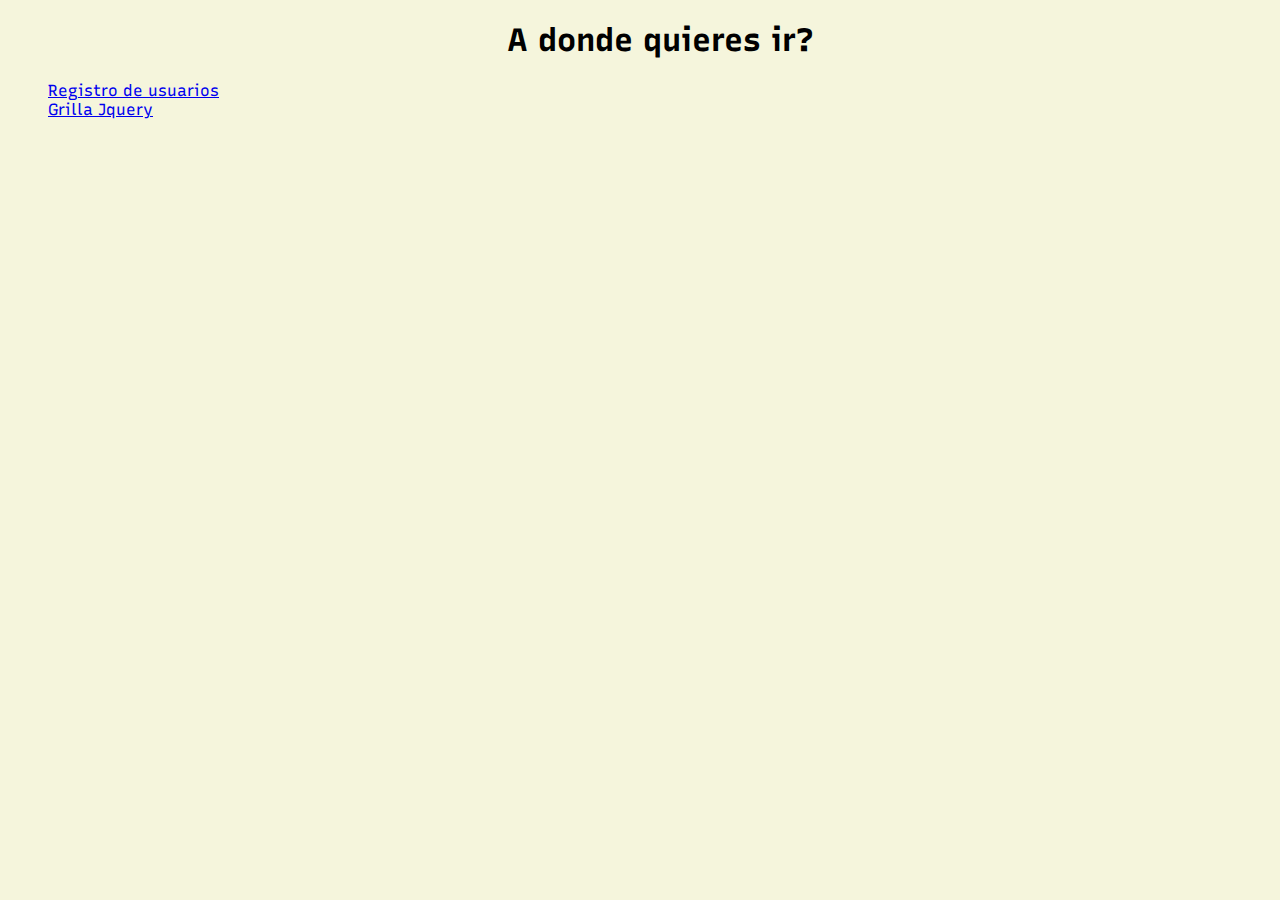
<file: taller6-master/index.html>
<!doctype html>
<html lang="en">
  <head>
    <!-- Required meta tags -->
    <meta charset="utf-5">
    <meta name="viewport" content="width=device-width, initial-scale=1, shrink-to-fit=no">

    <!-- Bootstrap CSS -->
    <link rel="stylesheet" href="https://stackpath.bootstrapcdn.com/bootstrap/4.5.1/css/bootstrap.min.css" integrity="sha384-VCmXjywReHh4PwowAiWNagnWcLhlEJLA5buUprzK8rxFgeH0kww/aWY76TfkUoSX" crossorigin="anonymous">
    <link href="https://fonts.googleapis.com/css2?family=Recursive:wght@500&display=swap" rel="stylesheet">
    <link rel="stylesheet" href="index.css">

    <title>Menu</title>
  </head>
  <body>
      <div class="container">
          <div class="row">
                <menu>
                    <h1>A donde quieres ir?</h1>
                    <a href="registro.html">Registro de usuarios</a>
                    <br>
                    <a href="jquery.html">Grilla Jquery</a>
                </menu>
          </div>
      </div>
    



    <!-- Optional JavaScript -->
    <!-- jQuery first, then Popper.js, then Bootstrap JS -->
    <script src="https://code.jquery.com/jquery-3.5.1.slim.min.js" integrity="sha384-DfXdz2htPH0lsSSs5nCTpuj/zy4C+OGpamoFVy38MVBnE+IbbVYUew+OrCXaRkfj" crossorigin="anonymous"></script>
    <script src="https://cdn.jsdelivr.net/npm/popper.js@1.16.1/dist/umd/popper.min.js" integrity="sha384-9/reFTGAW83EW2RDu2S0VKaIzap3H66lZH81PoYlFhbGU+6BZp6G7niu735Sk7lN" crossorigin="anonymous"></script>
    <script src="https://stackpath.bootstrapcdn.com/bootstrap/4.5.1/js/bootstrap.min.js" integrity="sha384-XEerZL0cuoUbHE4nZReLT7nx9gQrQreJekYhJD9WNWhH8nEW+0c5qq7aIo2Wl30J" crossorigin="anonymous"></script>
  </body>
</html>
</file>
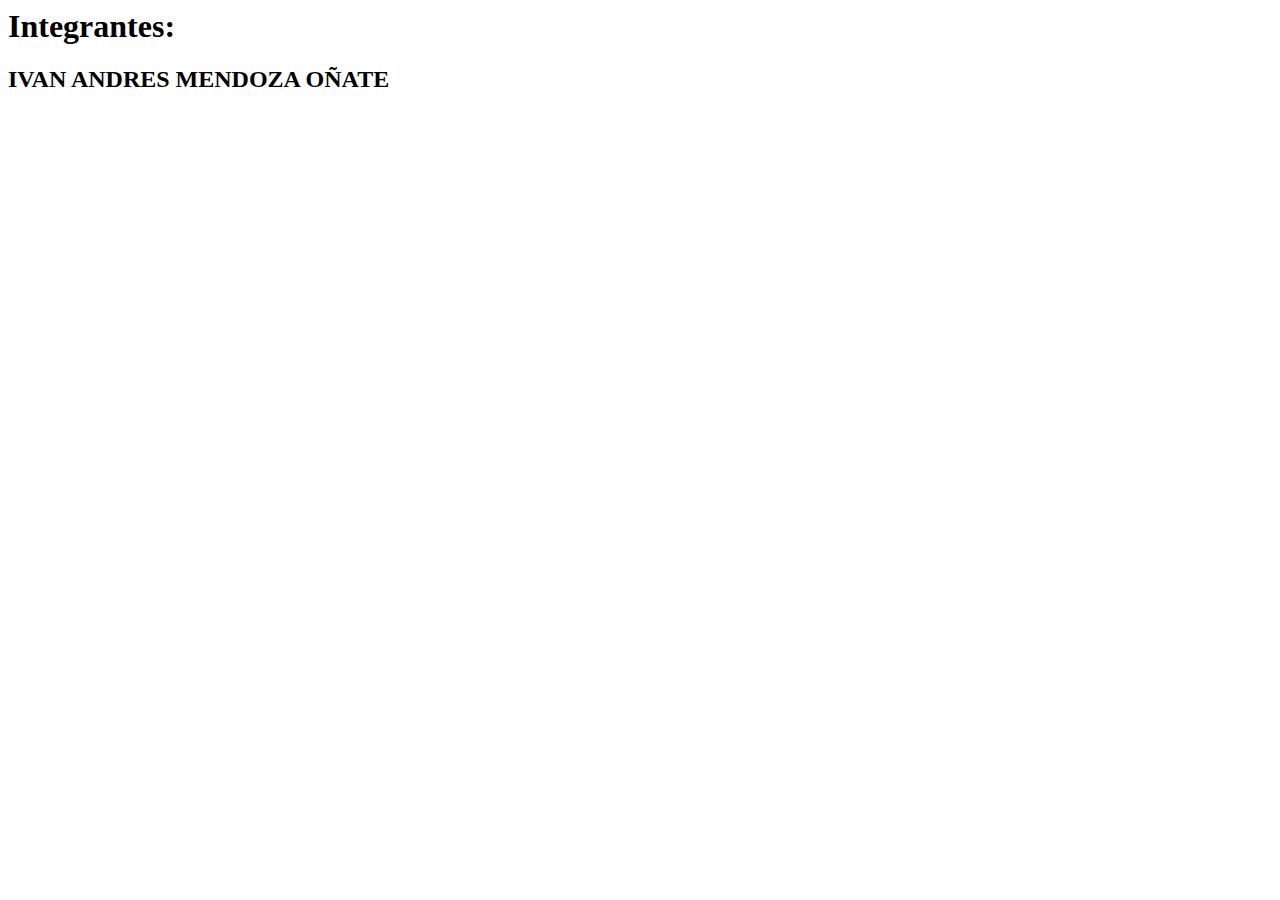
<file: taller6-master/integrantes.html>
<html>
    <head>
        <title>
            Integrantes
        </title>
    </head>
    <body>
        <h1>
            Integrantes: 
        </h1>
        <h2>
            IVAN ANDRES MENDOZA OÑATE
        </h2>
        <h2>
            
        </h2>
    </body>
</html>
</file>
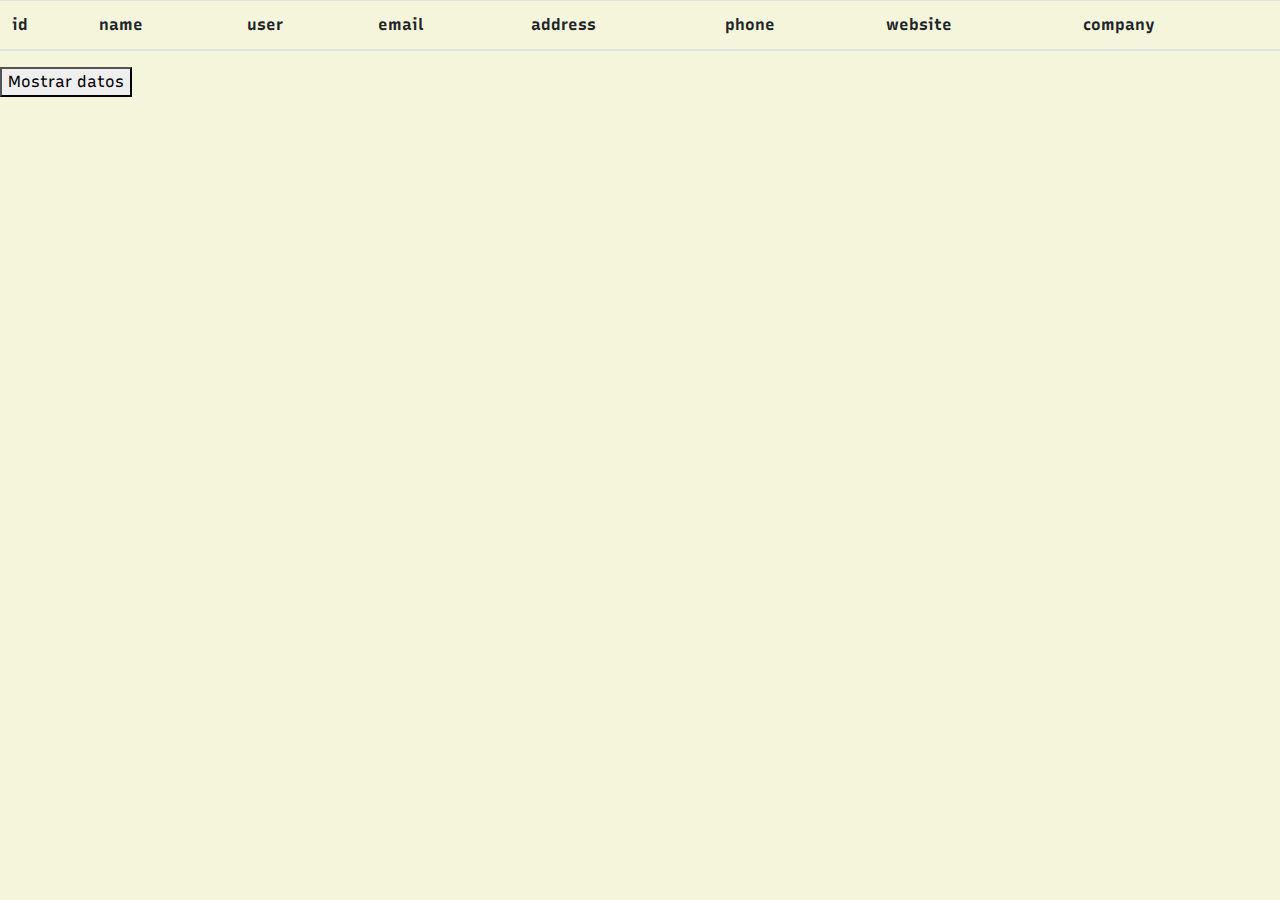
<file: taller6-master/jquery.html>
<!doctype html>
<html lang="en">
  <head>
    <!-- Required meta tags -->
    <meta charset="utf-8">
    <meta name="viewport" content="width=device-width, initial-scale=1, shrink-to-fit=no">

    <!-- Bootstrap CSS -->
    <link rel="stylesheet" href="https://stackpath.bootstrapcdn.com/bootstrap/4.4.1/css/bootstrap.min.css" integrity="sha384-Vkoo8x4CGsO3+Hhxv8T/Q5PaXtkKtu6ug5TOeNV6gBiFeWPGFN9MuhOf23Q9Ifjh" crossorigin="anonymous">
    <link href="https://fonts.googleapis.com/css2?family=Recursive:wght@500&display=swap" rel="stylesheet">
    <link rel="stylesheet" href="jquery.css">
    <title>Grilla</title>
  </head>
  <body>
       
            <table class="table">
                <thead>
                <tr>
                    <th>id</th>
                    <th>name</th>
                    <th>user</th>
                    <th>email</th>
                    <th>address</th>
                    <th>phone</th>
                    <th>website</th>
                    <th>company</th>
                </tr>
                </thead>
                <tbody>
                
                </tbody>
            </table>
            <button onclick="ajaxgetjson()">Mostrar datos</button>


        
        <div id="id"></div>

        <script type="text/javascript">

          var resultado = document.getElementById("id");

        function ajaxgetjson() {
          var xmlhttp;

          if(window.XMLHttpRequest){
                  xmlhttp = new XMLHttpRequest();
          }else{
           xmlhttp = new ActiveXObject("Microsoft.XMLHttpRequest");
          }

          var atributos = Array();
          var subatributos = Array();



          xmlhttp.onreadystatechange = function(){
               if(xmlhttp.readyState === 4 && xmlhttp.status === 200 ){
                        var datos = JSON.parse(xmlhttp.responseText);
                                  if( datos.length > 0 ) {
                                       for( var aux in datos[0] )
                                              atributos.push(aux);
                                            }
                                            
                        console.log(datos);

                       
                       
                        if(resultado.innerHTML === ""){
                          for(i=0;i<datos.length;i++){  
                            var tr = $('<tr></tr>');
                            for(j = 0; j<atributos.length;j++){
                             resultado.innerHTML += ": " + eval('datos[i].'+ atributos[j] )+ "<br/>"                        
                            }
                          }
                        }
                }
          }
          xmlhttp.open("GET", "tabla.json", true);
          xmlhttp.send();
          }
        </script>
      
   

    <!-- Optional JavaScript -->
    <!-- jQuery first, then Popper.js, then Bootstrap JS -->
    <script src="https://code.jquery.com/jquery-3.4.1.slim.min.js" integrity="sha384-J6qa4849blE2+poT4WnyKhv5vZF5SrPo0iEjwBvKU7imGFAV0wwj1yYfoRSJoZ+n" crossorigin="anonymous"></script>
    <script src="https://cdn.jsdelivr.net/npm/popper.js@1.16.0/dist/umd/popper.min.js" integrity="sha384-Q6E9RHvbIyZFJoft+2mJbHaEWldlvI9IOYy5n3zV9zzTtmI3UksdQRVvoxMfooAo" crossorigin="anonymous"></script>
    <script src="https://stackpath.bootstrapcdn.com/bootstrap/4.4.1/js/bootstrap.min.js" integrity="sha384-wfSDF2E50Y2D1uUdj0O3uMBJnjuUD4Ih7YwaYd1iqfktj0Uod8GCExl3Og8ifwB6" crossorigin="anonymous"></script>
  </body>
</html>
</file>
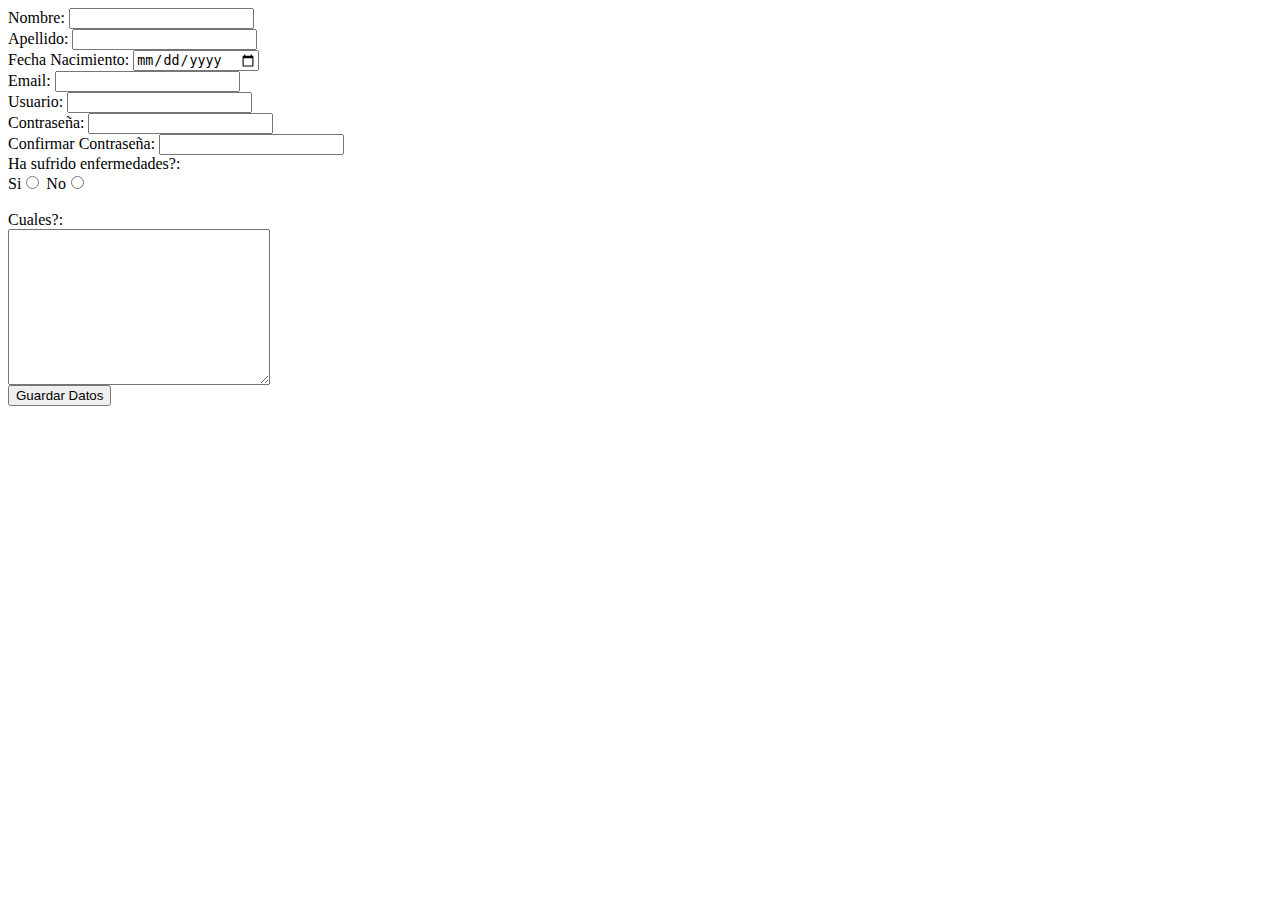
<file: taller6-master/registro.html>
<html lang="es">
<head>
    <meta charset="UTF-8">
    <meta name="viewport" content="width-=divice width, initial-scale=1.0">
    <meta http-equiv="X-UA-Compatible" content="ie=edge">
    <script src="registro.js"></script>
    <title>Registro Usuario</title>
</head>
<body>
    <form action="">
        <div id="principal" class="recuadro1">
            <label for="nombre">Nombre:</label>
            <input type="text" name="nombre" id="nombre">
            <br>
            <label for="apellido">Apellido:</label>
            <input type="text" name="apellido" id="apellido">
            <br>
            <label for="fNacimiento">Fecha Nacimiento:</label>
            <input type="date" name="fNacimiento" id="fNacimiento">
            <br>
            <label for="email">Email:</label>
            <input type="email" name="email" id="email">
            <br>
            <label for="usuario">Usuario:</label>
            <input type="text" name="usuario" id="usuarios">
            <br>
            <label for="password">Contraseña:</label>
            <input type="password" name="contrasena" id="contrasena">
            <br>
            <label for="confPassword">Confirmar Contraseña:</label>
            <input type="password" name="confPass" id="confPass">
            <br>
            <label for="enfermedades">Ha sufrido enfermedades?:</label><br>
            Si<input type="radio" name="enfermedad" id="radio1" value="si">
            No<input type="radio" name="enfermedad" id="radio2" value="no">
        </div>
        <div id="opcional1" class="recuadro2" hidden="">
            <br>
            <label for="contagiosas">Enfermedades Contagiosas?:</label><br>
            Si<input type="radio" name="contagiosa" id="radio3" value="si">
            No<input type="radio" name="contagiosa" id="radio4" value="no">
        </div>
        <div id="opcional2" class="recuadro3">
            <br>
            <label for="cuales">Cuales?:</label><br>
            <textarea name="lEnfermedades" id="lEnfermedades" cols="30" rows="10"></textarea>
            <br>
        </div>
        <button type="submit">Guardar Datos</button>
    </form>
</body>
</html>
</file>
<file: taller6-master/index.css>
html,body{
    background-color: beige;
    font-family: 'Recursive', sans-serif;
}
h1{
    text-align: center;
}
a{
    font-size: medium;
}
</file>
